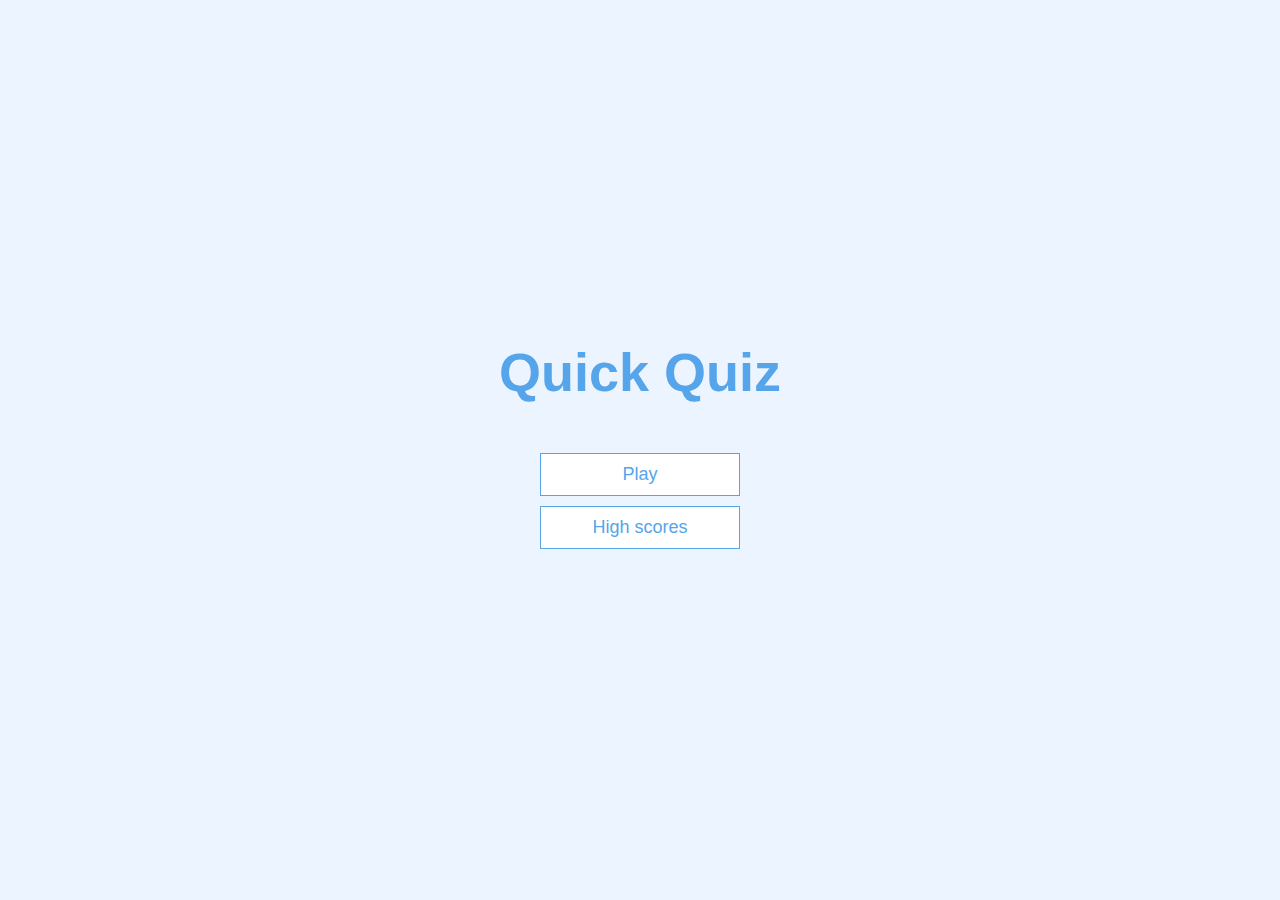
<file: index.html>
<!DOCTYPE html>
<html lang="en">
<head>
    <meta charset="UTF-8">
    <meta name="viewport" content="width=device-width, initial-scale=1.0">
    <title>Quick Quiz</title>
    <link rel="stylesheet" href="app.css">
</head>
<body>
    <div class="container">
        <div id="home" class="flex-center flex-column">
            <h1>Quick Quiz</h1>
            <a href="/game.html" class="btn">Play</a>
            <a href="/highscores.html" class="btn">High scores</a>
        </div>
    </div>
</body>
</html>
</file>
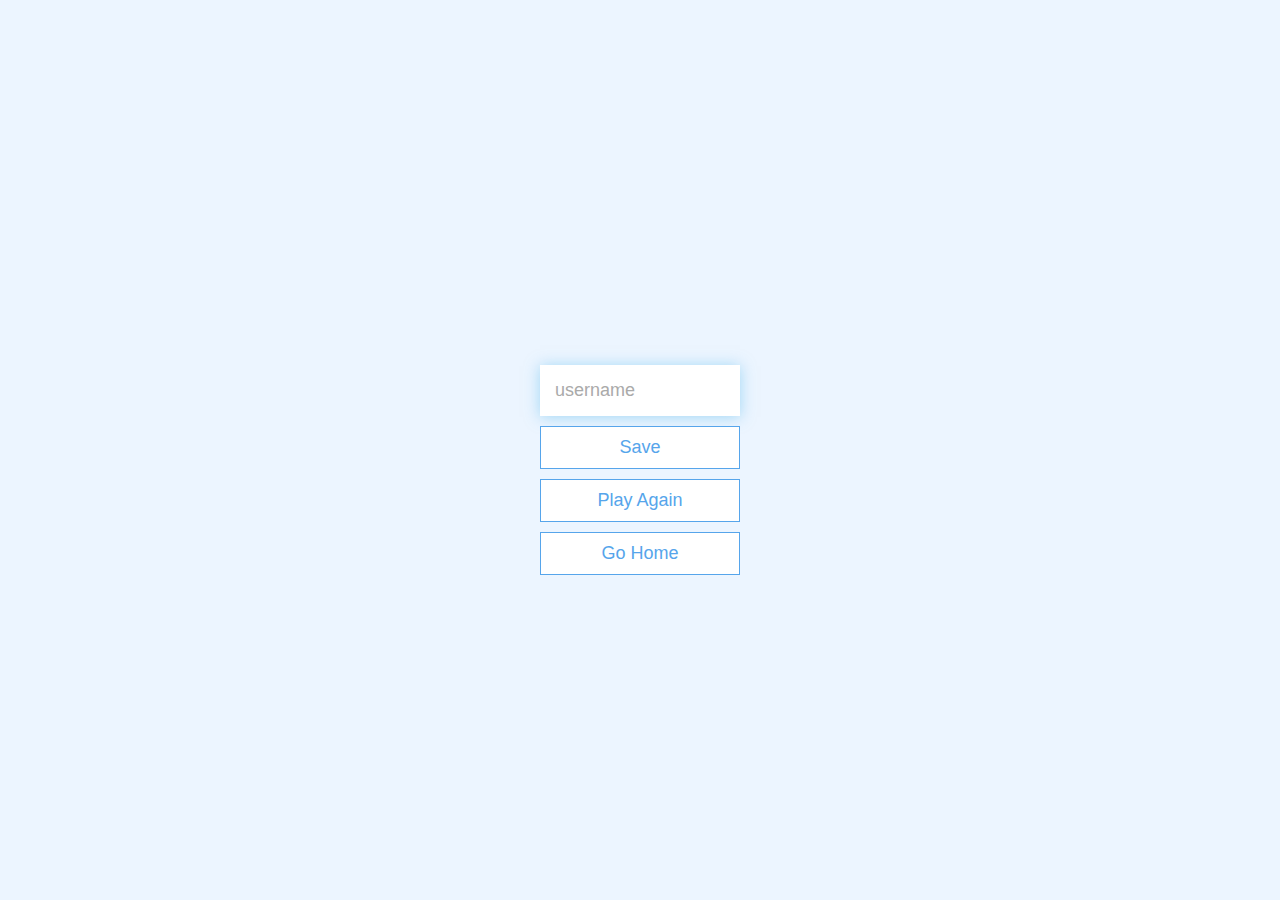
<file: end.html>
<!DOCTYPE html>
<html lang="en">
<head>
    <meta charset="UTF-8">
    <meta name="viewport" content="width=device-width, initial-scale=1.0">
    <title>Congrats!</title>
    <link rel="stylesheet" href="app.css">
</head>
<body>
    
    <div class="container">
        <div id="end" class="flex-center flex-column">
            <h1 id="finalScore">0</h1>
            <form>
                <input 
                    type="text" 
                    name="username" 
                    id="username"
                    placeholder="username"
                />
                <button 
                    type="submit" 
                    class="btn" 
                    id="saveScoreBtn" 
                    onclick="saveHighScore(event)"
                    disabled
                >
                Save
                </button>
                <a href="/game.html" class="btn">Play Again</a>
                <a href="/" class="btn">Go Home</a>
            </form>
        </div>
    </div>
    
    <script src="end.js"></script>
</body>
</html>
</file>
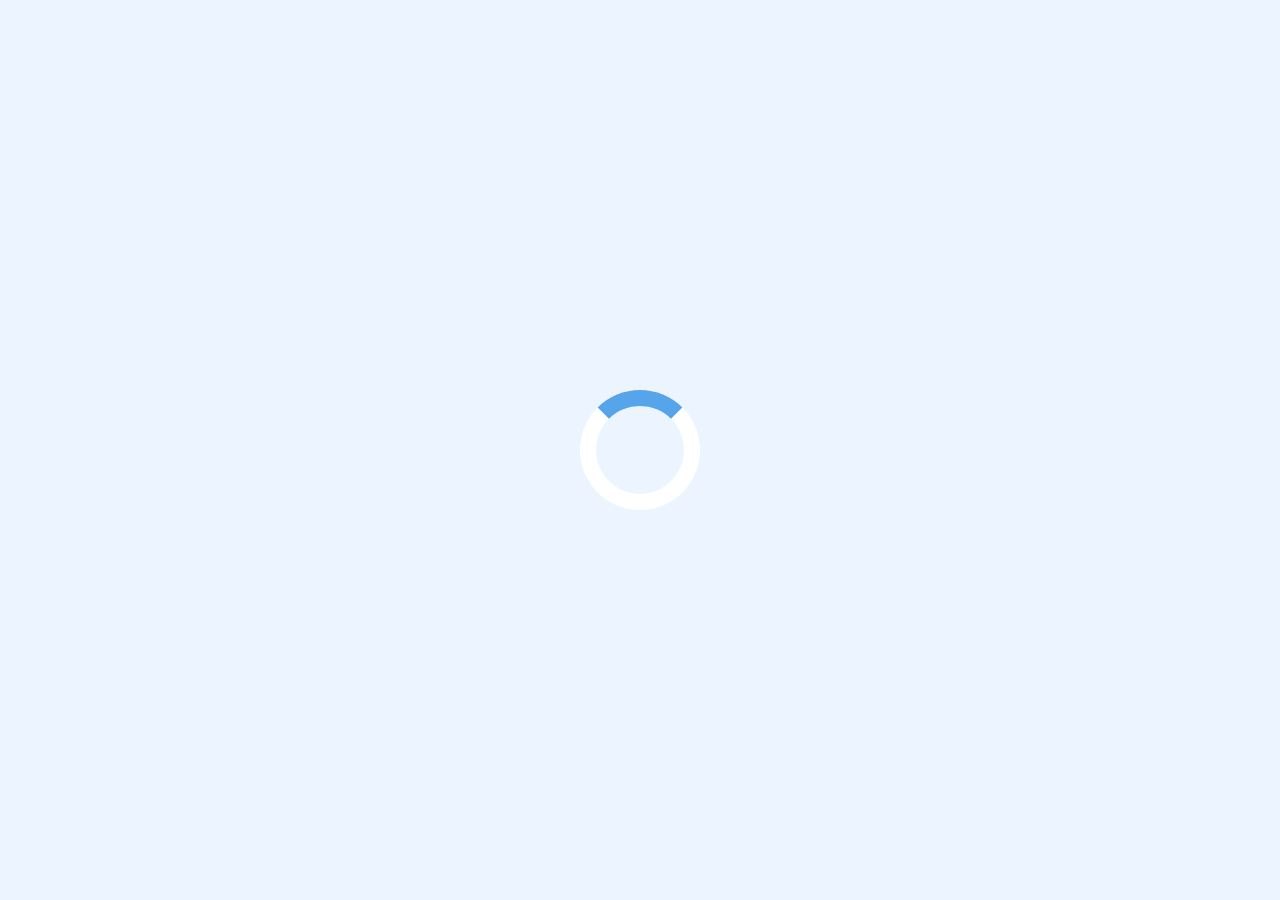
<file: game.html>
<!DOCTYPE html>
<html lang="en">
<head>
    <meta charset="UTF-8">
    <meta name="viewport" content="width=device-width, initial-scale=1.0">
    <title>Quick Quiz - Play</title>
    <link rel="stylesheet" href="app.css">
    <link rel="stylesheet" href="game.css">
</head>
<body>
    <div class="container">
        <div id="loader"></div>
        <div id="game" class="justify-center flex-column hidden">

            <div id="hud">
                <div id="hud-item">
                    <p id="progressText" class="hud-prefix">
                        Question
                    </p>
                    <!-- <h1 class="hud-main-text" id="questionCounter">
                        x/x
                    </h1> -->
                    <div id="progressBar">
                        <div id="progressBarFull"></div>
                    </div>
                </div>
                <div id="hud-item">
                    <p class="hud-prefix">
                        Score
                    </p>
                    <h1 class="hud-main-text" id="score">
                        0
                    </h1>
                </div>
            </div>

            <h2 id="question"></h2>
            <div class="choice-container">
                <p class="choice-prefix">A</p>
                <p class="choice-text" data-number="1"></p>
            </div>
            <div class="choice-container">
                <p class="choice-prefix">B</p>
                <p class="choice-text" data-number="2"></p>
            </div>
            <div class="choice-container">
                <p class="choice-prefix">C</p>
                <p class="choice-text" data-number="3"></p>
            </div>
            <div class="choice-container">
                <p class="choice-prefix">D</p>
                <p class="choice-text" data-number="4"></p>
            </div>
        </div>
    </div>

    <script src="game.js"></script>
</body>
</html>
</file>
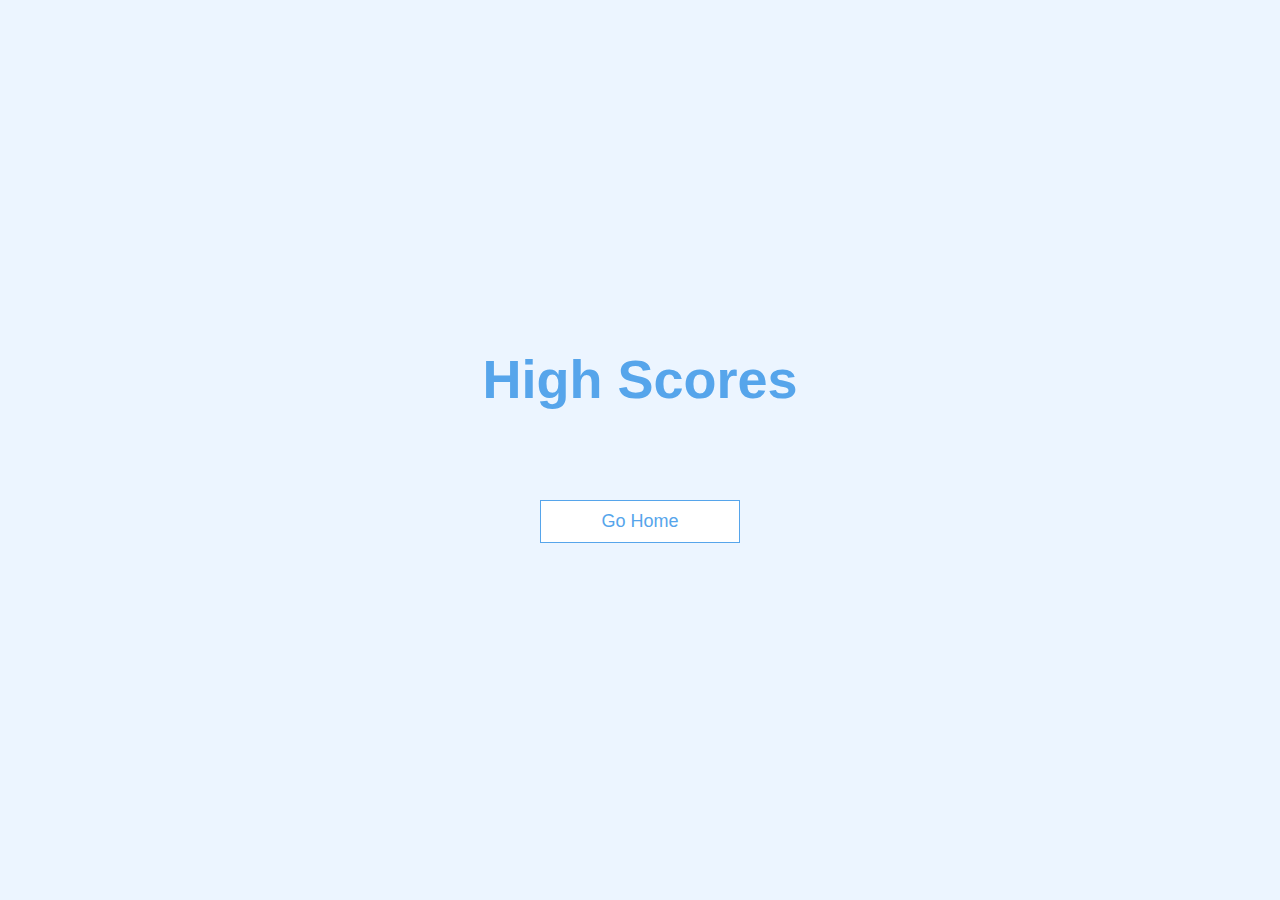
<file: highscores.html>
<!DOCTYPE html>
<html lang="en">
<head>
    <meta charset="UTF-8">
    <meta name="viewport" content="width=device-width, initial-scale=1.0">
    <title>High Scores</title>
    <link rel="stylesheet" href="app.css">
    <link rel="stylesheet" href="highscores.css">
</head>
<body>
    <div class="container">
        <div id="highScores" class="flex-center flex-column">
            <h1 id="finalScore">High Scores</h1>
            <ul id="highScoresList"></ul>
            <a class="btn" href="/">Go Home</a>
        </div>
    </div>

    <script src="highscores.js"></script>
</body>
</html>
</file>
<file: app.css>
:root {
    background-color: #ecf5ff;
    font-size: 62.5%;
}

* {
    box-sizing: border-box;
    font-family: Arial, Helvetica, sans-serif;
    margin: 0;
    padding: 0;
    color: #333;
}

h1,
h2,
h3,
h4 {
    margin-bottom: 1rem;
}

h1 {
    font-size: 5.4rem;
    color: #56a5eb;
    margin-bottom: 5rem;
}

h1 > span {
    font-size: 2.4rem;
    font-weight: 500;
}

h2 {
    font-size: 4.2rem;
    font-weight: 700;
    margin-bottom: 4rem;
}

h3 {
    font-size: 2.8rem;
    font-weight: 500;
}


/* UTILITIES */

.container {
    width: 100vw;
    height: 100vh;
    display: flex;
    justify-content: center;
    align-items: center;
    max-width: 80rem;
    margin: 0 auto;
    padding: 4rem;
}

.container > * {
    width: 100%;
}

.flex-column {
    display: flex;
    flex-direction: column;
}

.flex-center {
    justify-content: center;
    align-items: center;
}

.justify-center {
    justify-content: center;
}

.text-center {
    text-align: center;
}

.hidden {
    display: none;
}

/* BUTTONS */
.btn {
    font-size: 1.8rem;
    padding: 1rem 0;
    width: 20rem;
    text-align: center;
    border: 0.1rem solid #56a5eb;
    margin-bottom: 1rem;
    text-decoration: none;
    color: #56a5eb;
    background-color: white;
}

.btn:hover {
    cursor: pointer;
    box-shadow: 0 0.4rem 1.4rem 0 rgba(86, 185, 235, 0.5);
    transform: translateY(-0.1rem);
    transition: transform 150ms;
}

.btn[disabled]:hover {
    cursor: not-allowed;
    box-shadow: none;
    transform: none;
}

/* FORMS */
form {
    width: 100%;
    display: flex;
    flex-direction: column;
    align-items: center;
  }
  
  input {
    margin-bottom: 1rem;
    width: 20rem;
    padding: 1.5rem;
    font-size: 1.8rem;
    border: none;
    box-shadow: 0 0.1rem 1.4rem 0 rgba(86, 185, 235, 0.5);
  }
  
  input::placeholder {
    color: #aaa;
  }
</file>
<file: game.css>
.choice-container {
    display: flex;
    margin-bottom: 0.5rem;
    width: 100%;
    font-size: 1.8rem;
    border: 0.1rem solid rgba(86, 165, 235, 0.25);
    background-color: white;
}

.choice-container:hover {
    cursor: pointer;
    box-shadow: 0 0.4rem 1.4rem 0 rgba(86, 185, 235, 0.5);
    transform: translateY(-0.1rem);
    transition: transform 150ms;    
}

.choice-prefix {
    padding: 1.5rem 2.5rem;
    background-color: #56a5eb;
    color: white;
}

.choice-text {
    padding: 1.5rem;
    width: 100%;
}

.correct {
    background-color: limegreen;
}

.incorrect {
    background-color: tomato;
}

/* HUD */
#hud {
    display: flex;
    justify-content: space-between;
}

.hud-prefix {
    text-align: center;
    font-size: 2rem;
}

.hud-main-text {
    text-align: center;
}

#progressBar {
    width: 20rem;
    height: 3rem;
    border: .3rem solid #666;
    margin-top: 1.5rem;
}

#progressBarFull {
    height: 2.4rem;
    background-color: #56a5eb;
    width: 50%;
}

/* LOADER */
#loader {
    border: 1.6rem solid white;
    border-radius: 50%;
    border-top: 1.6rem solid #56a5eb;
    width: 12rem;
    height: 12rem;
    animation: spin 2s linear infinite;
  }

  @keyframes spin {
    0% {
      transform: rotate(0deg);
    }
    100% {
      transform: rotate(360deg);
    }
  }
</file>
<file: highscores.css>
#highScoresList {
    list-style: none;
    padding-left: 0;
    margin-bottom: 4rem;
    width: 30rem;
  }
  
  .high-score {
    text-transform: capitalize;
    font-size: 2.8rem;
    margin-bottom: 0.5rem;
    display: flex;
    justify-content: space-evenly;
  }
  
  .high-score:hover {
    transform: scale(1.025);
  }

  .score {
    font-weight: 700;;
  }
</file>
